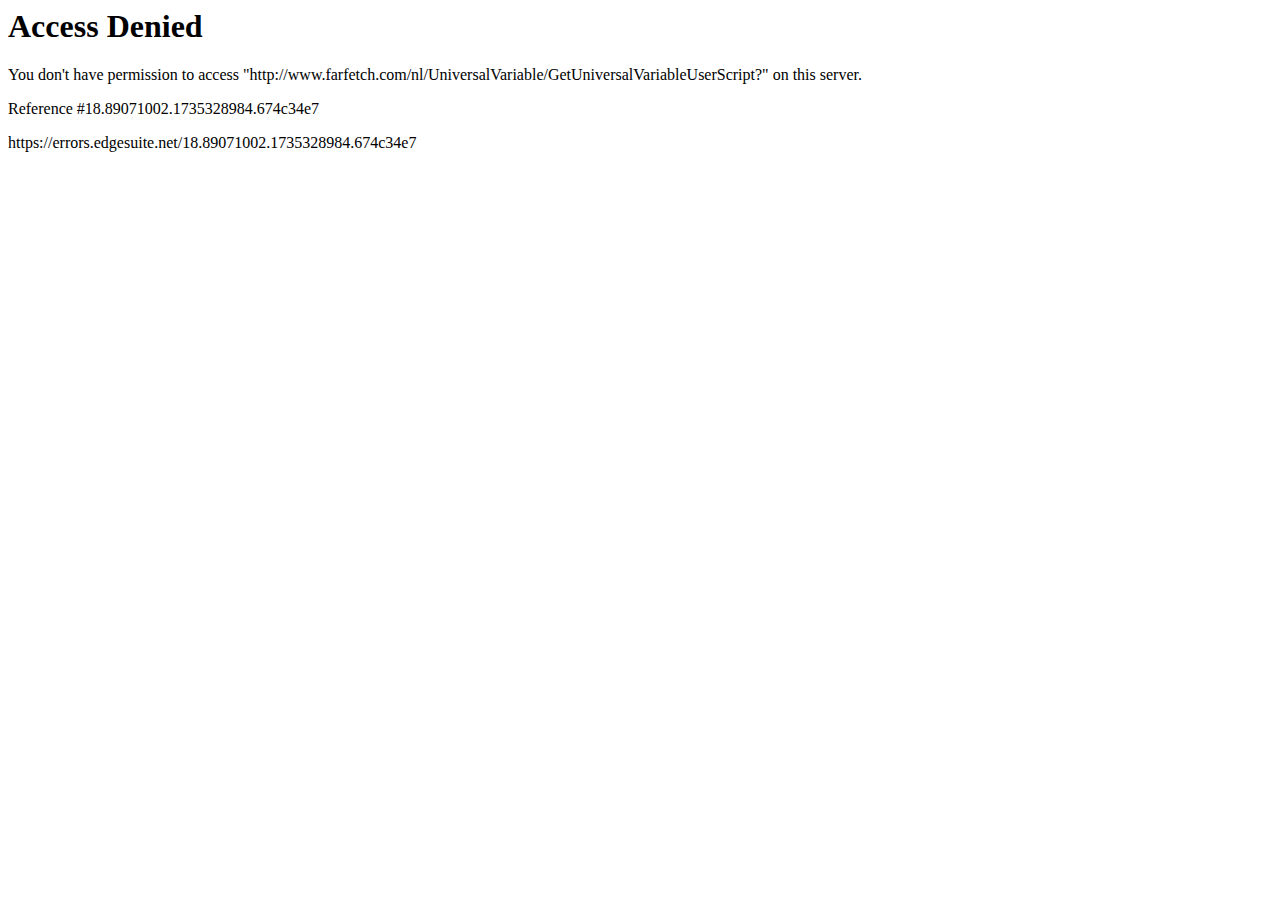
<file: GetUniversalVariableUserScript.html>
<html><head>
<title>Access Denied</title>
</head><body>
<h1>Access Denied</h1>
 
You don't have permission to access "http://www.farfetch.com/nl/UniversalVariable/GetUniversalVariableUserScript?" on this server.<p>
Reference #18.89071002.1735328984.674c34e7
</p><p>https://errors.edgesuite.net/18.89071002.1735328984.674c34e7</p>


</body></html>
</file>
